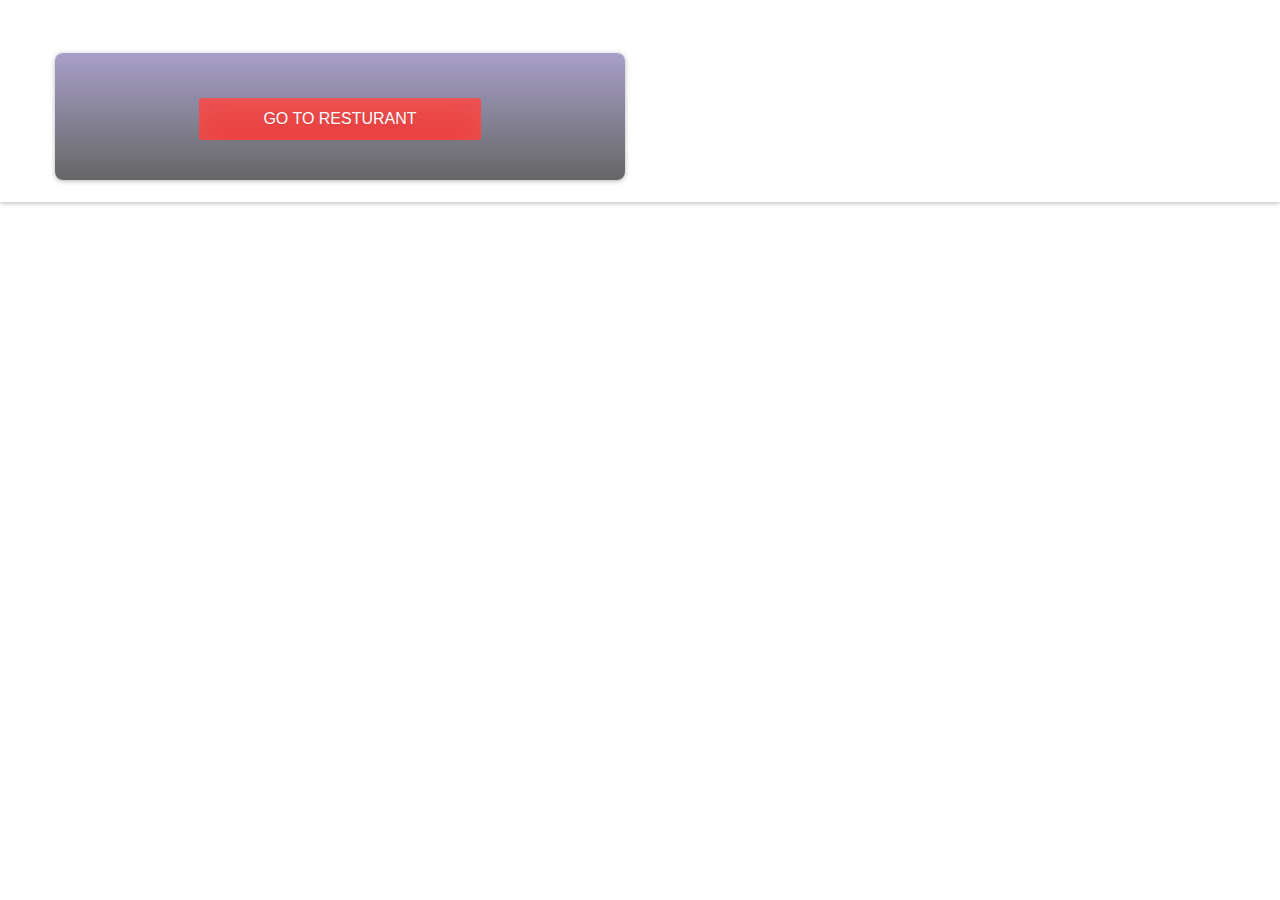
<file: index.html>
<!DOCTYPE html>
<!DOCTYPE html>
<html>
<head>
	<title>ResturantApp</title>
</head>
<body>
	<div class="header">
        <div class="register-container container">
            <div class="row">
            	<div class="register span6">
	    <meta name="viewport" content="width=device-width, initial-scale=1.0">
        <meta name="description" content="">
        <meta name="author" content="">

        <link rel="stylesheet" href="css/bootstrap.min.css">
        <link rel="stylesheet" href="css/style.css">

        <form method = "post" action="login.php">
		<button type="submit" name="ResturantApp" >GO TO RESTURANT</button>
		</form> 
	</div>
  </div>
 </div>
</body>
</html>
</file>
<file: css/style.css>
html,body {
    width: 100%;
    height: 100%;
    margin:0;
    padding:0;
    overflow-x: hidden;
    font-family:Verdana, Arial, Helvetica, sans-serif;
    background-color: white;

    /*height: 100%;*/
    /*background: -webkit-linear-gradient(top, rgba(146, 135, 187, 0.8) 0%, rgba(0, 0, 0, 0.6) 100%);
    background: linear-gradient(to bottom, rgba(146, 135, 187, 0.8) 0%, rgba(0, 0, 0, 0.6) 100%);
    -webkit-transition: opacity 0.1s, -webkit-transform 0.3s cubic-bezier(0.17, -0.65, 0.665, 1.25);
    transition: opacity 0.1s, -webkit-transform 0.3s cubic-bezier(0.17, -0.65, 0.665, 1.25);
    transition: opacity 0.1s, transform 0.3s cubic-bezier(0.17, -0.65, 0.665, 1.25);
    transition: opacity 0.1s, transform 0.3s cubic-bezier(0.17, -0.65, 0.665, 1.25), -webkit-transform 0.3s cubic-bezier(0.17, -0.65, 0.665, 1.25);
    -webkit-transform: scale(1);
          transform: scale(1);*/
}
a{
  text-decoration: none;
  color: black;
}


th, td {
    text-align: left;
    padding: 8px;
    font-family: Verdana, Arial, Helvetica, sans-serif;
}

tr:nth-child(even){background-color: white}

th {
    background-color: #5393c5;
    color: black;
    font-family: Verdana, Arial, Helvetica, sans-serif;
    cursor: default;
    font-weight: bold;
}
table {
    border-collapse: collapse;
    width: 20px;
    box-sizing: border-box;
    border: 2px solid #5393c5;
    border-radius: 4px;
    font-size: 16px;
    margin-top: -0.5%;
    background-color:#5393c5;
    padding: 8px 50px 8px 30px;
    -webkit-transition: width 0.4s ease-in-out;
    transition: width 0.9s ease-in-out;
    font-family: Verdana, Arial, Helvetica, sans-serif;
    cursor: pointer;
    width: 55.5%;
}
#thirdTbl {
  position: relative;
  border: 2px solid #00E900;
  padding-top: 37px;
  background: #00E900;
  width:71%;
  margin-bottom: 5%;
}
#thirdTbl.positioned {
  position: absolute;
}
#container {
  overflow-y: auto;
  height: 200px;
}
#thirdTbl table {
  border-spacing: 0;
  width:100%;
  background-color: #00E900;
}
#thirdTbl th {

  background-color: #00E900;
}
#thirdTbl th {
  height: 0;
  line-height: 0;
  padding-top: 0;
  padding-bottom: 0;
  color: transparent;
  border: none;
  white-space: nowrap;

}
#thirdTbl th div{
  position: absolute;
  background: transparent;
  color: black;
  font-weight: bold;
  padding: 9px 25px;
  top: 0;
  margin-left: -25px;
  line-height: normal;
}



td, th { 
  padding: 6px; 
  border: 1px solid #eee; 
  text-align: left; 
}

/*LOGIN FILE*/

*, *:before, *:after {
  box-sizing: border-box;
  margin: 0;
  padding: 0;
}

@media (max-width: 768px) {
  html, body {
    font-size: 50%;
  }
}

svg {
  display: inline-block;
  width: 2rem;
  height: 2rem;
  overflow: visible;
}

.svg-icon {
  cursor: pointer;
}
.svg-icon path {
  stroke: rgba(255, 255, 255, 0.9);
  fill: none;
  stroke-width: 1;
}

input, button {
  outline: none;
  border: none;
}

.cont {
  position: relative;
  height: 100%;
  background-image: url("http://bestanimations.com/Food/food-animated-gif-5.gif");
  background-size: cover;
  overflow: auto;
  font-family: "Open Sans", Helvetica, Arial, sans-serif;
}

.demo {
  position: absolute;
  top: 50%;
  left: 50%;
  margin-left: -15rem;
  margin-top: -26.5rem;
  width: 30rem;
  height: 53rem;
  overflow: hidden;
}

.login {
  position: relative;
  height: 100%;
  background: -webkit-linear-gradient(top, rgba(146, 135, 187, 0.8) 0%, rgba(0, 0, 0, 0.6) 100%);
  background: linear-gradient(to bottom, rgba(146, 135, 187, 0.8) 0%, rgba(0, 0, 0, 0.6) 100%);
  -webkit-transition: opacity 0.1s, -webkit-transform 0.3s cubic-bezier(0.17, -0.65, 0.665, 1.25);
  transition: opacity 0.1s, -webkit-transform 0.3s cubic-bezier(0.17, -0.65, 0.665, 1.25);
  transition: opacity 0.1s, transform 0.3s cubic-bezier(0.17, -0.65, 0.665, 1.25);
  transition: opacity 0.1s, transform 0.3s cubic-bezier(0.17, -0.65, 0.665, 1.25), -webkit-transform 0.3s cubic-bezier(0.17, -0.65, 0.665, 1.25);
  -webkit-transform: scale(1);
          transform: scale(1);
}
.login.inactive {
  opacity: 0;
  -webkit-transform: scale(1.1);
          transform: scale(1.1);
}
.login__check {
  position: absolute;
  top: 16rem;
  left: 13.5rem;
  width: 14rem;
  height: 2.8rem;
  background: #fff;
  -webkit-transform-origin: 0 100%;
          transform-origin: 0 100%;
  -webkit-transform: rotate(-45deg);
          transform: rotate(-45deg);
}
.login__check:before {
  content: "";
  position: absolute;
  left: 0;
  bottom: 100%;
  width: 2.8rem;
  height: 5.2rem;
  background: #fff;
  box-shadow: inset -0.2rem -2rem 2rem rgba(0, 0, 0, 0.2);
}
.login__form {
  position: absolute;
  top: 50%;
  left: 0;
  width: 100%;
  height: 50%;
  padding: 1.5rem 2.5rem;
  text-align: center;
}
.login__row {
  height: 5rem;
  padding-top: 1rem;
  border-bottom: 1px solid rgba(255, 255, 255, 0.2);
}
.login__icon {
  margin-bottom: -0.4rem;
  margin-right: 0.5rem;
}
.login__icon.name path {
  stroke-dasharray: 73.50196075439453;
  stroke-dashoffset: 73.50196075439453;
  -webkit-animation: animatePath 2s 0.5s forwards;
          animation: animatePath 2s 0.5s forwards;
}
.login__icon.pass path {
  stroke-dasharray: 92.10662841796875;
  stroke-dashoffset: 92.10662841796875;
  -webkit-animation: animatePath 2s 0.5s forwards;
          animation: animatePath 2s 0.5s forwards;
}
.login__input {
  display: inline-block;
  width: 22rem;
  height: 100%;
  padding-left: 1.5rem;
  font-size: 1.5rem;
  background: transparent;
  color: #FDFCFD;
}
.login__submit {
  position: relative;
  width: 100%;
  height: 4rem;
  margin: 5rem 0 2.2rem;
  color: rgba(255, 255, 255, 0.8);
  background: #FF3366;
  font-size: 1.5rem;
  border-radius: 3rem;
  cursor: pointer;
  overflow: hidden;
  -webkit-transition: width 0.3s 0.15s, font-size 0.1s 0.15s;
  transition: width 0.3s 0.15s, font-size 0.1s 0.15s;
}
.login__submit:after {
  content: "";
  position: absolute;
  top: 50%;
  left: 50%;
  margin-left: -1.5rem;
  margin-top: -1.5rem;
  width: 3rem;
  height: 3rem;
  border: 2px dotted #fff;
  border-radius: 50%;
  border-left: none;
  border-bottom: none;
  -webkit-transition: opacity 0.1s 0.4s;
  transition: opacity 0.1s 0.4s;
  opacity: 0;
}
.login__submit.processing {
  width: 4rem;
  font-size: 0;
}
.login__submit.processing:after {
  opacity: 1;
  -webkit-animation: rotate 0.5s 0.4s infinite linear;
          animation: rotate 0.5s 0.4s infinite linear;
}
.login__submit.success {
  -webkit-transition: opacity 0.1s 0.3s, background-color 0.1s 0.3s, -webkit-transform 0.3s 0.1s ease-out;
  transition: opacity 0.1s 0.3s, background-color 0.1s 0.3s, -webkit-transform 0.3s 0.1s ease-out;
  transition: transform 0.3s 0.1s ease-out, opacity 0.1s 0.3s, background-color 0.1s 0.3s;
  transition: transform 0.3s 0.1s ease-out, opacity 0.1s 0.3s, background-color 0.1s 0.3s, -webkit-transform 0.3s 0.1s ease-out;
  -webkit-transform: scale(30);
          transform: scale(30);
  opacity: 0.9;
}
.login__submit.success:after {
  -webkit-transition: opacity 0.1s 0s;
  transition: opacity 0.1s 0s;
  opacity: 0;
  -webkit-animation: none;
          animation: none;
}
.login__signup {
  font-size: 1.2rem;
  color: #ABA8AE;
}
.login__signup a {
  color: #fff;
  cursor: pointer;
}

.ripple {
  position: absolute;
  width: 15rem;
  height: 15rem;
  margin-left: -7.5rem;
  margin-top: -7.5rem;
  background: rgba(0, 0, 0, 0.4);
  -webkit-transform: scale(0);
          transform: scale(0);
  -webkit-animation: animRipple 0.4s;
          animation: animRipple 0.4s;
  border-radius: 50%;
}

@-webkit-keyframes animRipple {
  to {
    -webkit-transform: scale(3.5);
            transform: scale(3.5);
    opacity: 0;
  }
}

@keyframes animRipple {
  to {
    -webkit-transform: scale(3.5);
            transform: scale(3.5);
    opacity: 0;
  }
}
@-webkit-keyframes rotate {
  to {
    -webkit-transform: rotate(360deg);
            transform: rotate(360deg);
  }
}
@keyframes rotate {
  to {
    -webkit-transform: rotate(360deg);
            transform: rotate(360deg);
  }
}
@-webkit-keyframes animatePath {
  to {
    stroke-dashoffset: 0;
  }
}
@keyframes animatePath {
  to {
    stroke-dashoffset: 0;
  }
}

/*REGISTER FILE*/
strong { font-weight: 700; }
.red { color: #eb4141; }
a:hover { text-decoration: none; }

.header {
    margin: 0 auto;
    padding-bottom: 2px;
    border-top: 3px solid #ffffff;
    -moz-box-shadow: 0 1px 5px 0 rgba(0,0,0,.3);
    -webkit-box-shadow: 0 1px 5px 0 rgba(0,0,0,.3);
    box-shadow: 0 1px 5px 0 rgba(0,0,0,.3);
}

.logo h1 {
    padding-left: 50px;
    font-family: 'Oleo Script', cursive;
    font-size: 36px;
    font-weight: 400;
}

.logo h1 a { color: #555; }

.links {
    text-align: right;
}

.links a {
    display: inline-block;
    width: 30px;
    height: 30px;
    margin: 15px 0 0 20px;
}

.register-container {
    margin-top: 50px;
}

/* ----- Registration Form ----- */

.register form {
    padding: 20px 50px 40px 50px;
    /*background: #f8f8f8 url(../img/pattern.jpg) left top repeat;*/
    -moz-border-radius: 8px;
    -webkit-border-radius: 8px;
    border-radius: 8px;
    -moz-box-shadow: 0 1px 5px 0 rgba(0,0,0,.3);
    -webkit-box-shadow: 0 1px 5px 0 rgba(0,0,0,.3);
    box-shadow: 0 1px 5px 0 rgba(0,0,0,.3);
    text-align: center;
    position: relative;

    height: 100%;
    background: -webkit-linear-gradient(top, rgba(146, 135, 187, 0.8) 0%, rgba(0, 0, 0, 0.6) 100%);
    background: linear-gradient(to bottom, rgba(146, 135, 187, 0.8) 0%, rgba(0, 0, 0, 0.6) 100%);
    -webkit-transition: opacity 0.1s, -webkit-transform 0.3s cubic-bezier(0.17, -0.65, 0.665, 1.25);
    transition: opacity 0.1s, -webkit-transform 0.3s cubic-bezier(0.17, -0.65, 0.665, 1.25);
    transition: opacity 0.1s, transform 0.3s cubic-bezier(0.17, -0.65, 0.665, 1.25);
    transition: opacity 0.1s, transform 0.3s cubic-bezier(0.17, -0.65, 0.665, 1.25), -webkit-transform 0.3s cubic-bezier(0.17, -0.65, 0.665, 1.25);
    -webkit-transform: scale(1);
          transform: scale(1);
}

.register form h2 {
    margin-bottom: 25px;
    padding-bottom: 15px;
    /*background: url(../img/pencil.png) 70px 6px no-repeat;*/
    border-bottom: 2px dotted #bbb;
    font-size: 30px;
    font-weight: 400;
    text-align: center;
}

.register form input {
    width: 95%;
    height: 30px;
    background: #fcfcfc;
    border: 1px solid #ddd;
    -moz-border-radius: 2px;
    -webkit-border-radius: 2px;
    border-radius: 2px;
    -moz-box-shadow: 0 1px 3px 0 rgba(0,0,0,.1) inset;
    -webkit-box-shadow: 0 1px 3px 0 rgba(0,0,0,.1) inset;
    box-shadow: 0 1px 3px 0 rgba(0,0,0,.1) inset;
    font-family: 'PT Sans', Helvetica, Arial, sans-serif;
    color: #888;
    font-size: 16px;
}

.register form input:focus {
    border: 1px solid #ccc;
    -moz-box-shadow: none;
    -webkit-box-shadow: none;
    box-shadow: none;
}

.register form label {
    margin: 7px 0 10px 5px;
    font-size: 16px;
    text-align: left;
}

.register form label span {
    font-style: italic;
}

.register form input:-moz-placeholder { color: #aaa; }
.register form input:-ms-input-placeholder { color: #aaa; }
.register form input::-webkit-input-placeholder { color: #aaa; }

.register form button {
    cursor: pointer;
    width: 60%;
    height: 42px;
    margin-top: 25px;
    padding: 0;
    background: #eb4141;
    -moz-border-radius: 3px;
    -webkit-border-radius: 3px;
    border-radius: 3px;
    border: 0;
    -moz-box-shadow: 0 15px 30px 0 rgba(255,255,255,.1) inset;
    -webkit-box-shadow: 0 15px 30px 0 rgba(255,255,255,.1) inset;
    box-shadow: 0 15px 30px 0 rgba(255,255,255,.1) inset;
    font-family: 'PT Sans', Helvetica, Arial, sans-serif;
    font-size: 16px;
    font-weight: 400;
    color: #fff;
    text-shadow: 0 1px 2px rgba(0,0,0,.1);
    -o-transition: all .2s;
    -moz-transition: all .2s;
    -webkit-transition: all .2s;
    -ms-transition: all .2s;
}

.register form button:hover {
    -moz-box-shadow: 0 -15px 30px 0 rgba(255,255,255,.05) inset;
    -webkit-box-shadow: 0 -15px 30px 0 rgba(255,255,255,.05) inset;
    box-shadow: 0 -15px 30px 0 rgba(255,255,255,.05) inset;
}

.register form button:active {
    -moz-box-shadow:
        0 -15px 30px 0 rgba(255,255,255,.05) inset,       
        0 5px 8px 0 rgba(0,0,0,.1) inset;
    -webkit-box-shadow:
        0 -15px 30px 0 rgba(255,255,255,.05) inset,       
        0 5px 8px 0 rgba(0,0,0,.1) inset;
    box-shadow:
        0 -15px 30px 0 rgba(255,255,255,.05) inset,       
        0 5px 8px 0 rgba(0,0,0,.1) inset;
}


/* ----- Media queries ----- */

@media (min-width: 768px) and (max-width: 979px) {

    .register form h2 { background: none; }

}

@media (max-width: 767px) {

    body { padding-left: 0; padding-right: 0; }

    .logo, .links { text-align: center; }

    .links { padding-bottom: 5px; }

    .logo h1 { padding-left: 0; }

    .links a.home { margin-left: 0; }

    .links a.blog { margin-right: 0; }

    .register-container { padding-left: 20px; padding-right: 20px; }

    .register form h2 { background: none; }

    .iphone img { display: none; }

}

@media (max-width: 480px) {

    .register form button { width: 97%; }

}
</file>
